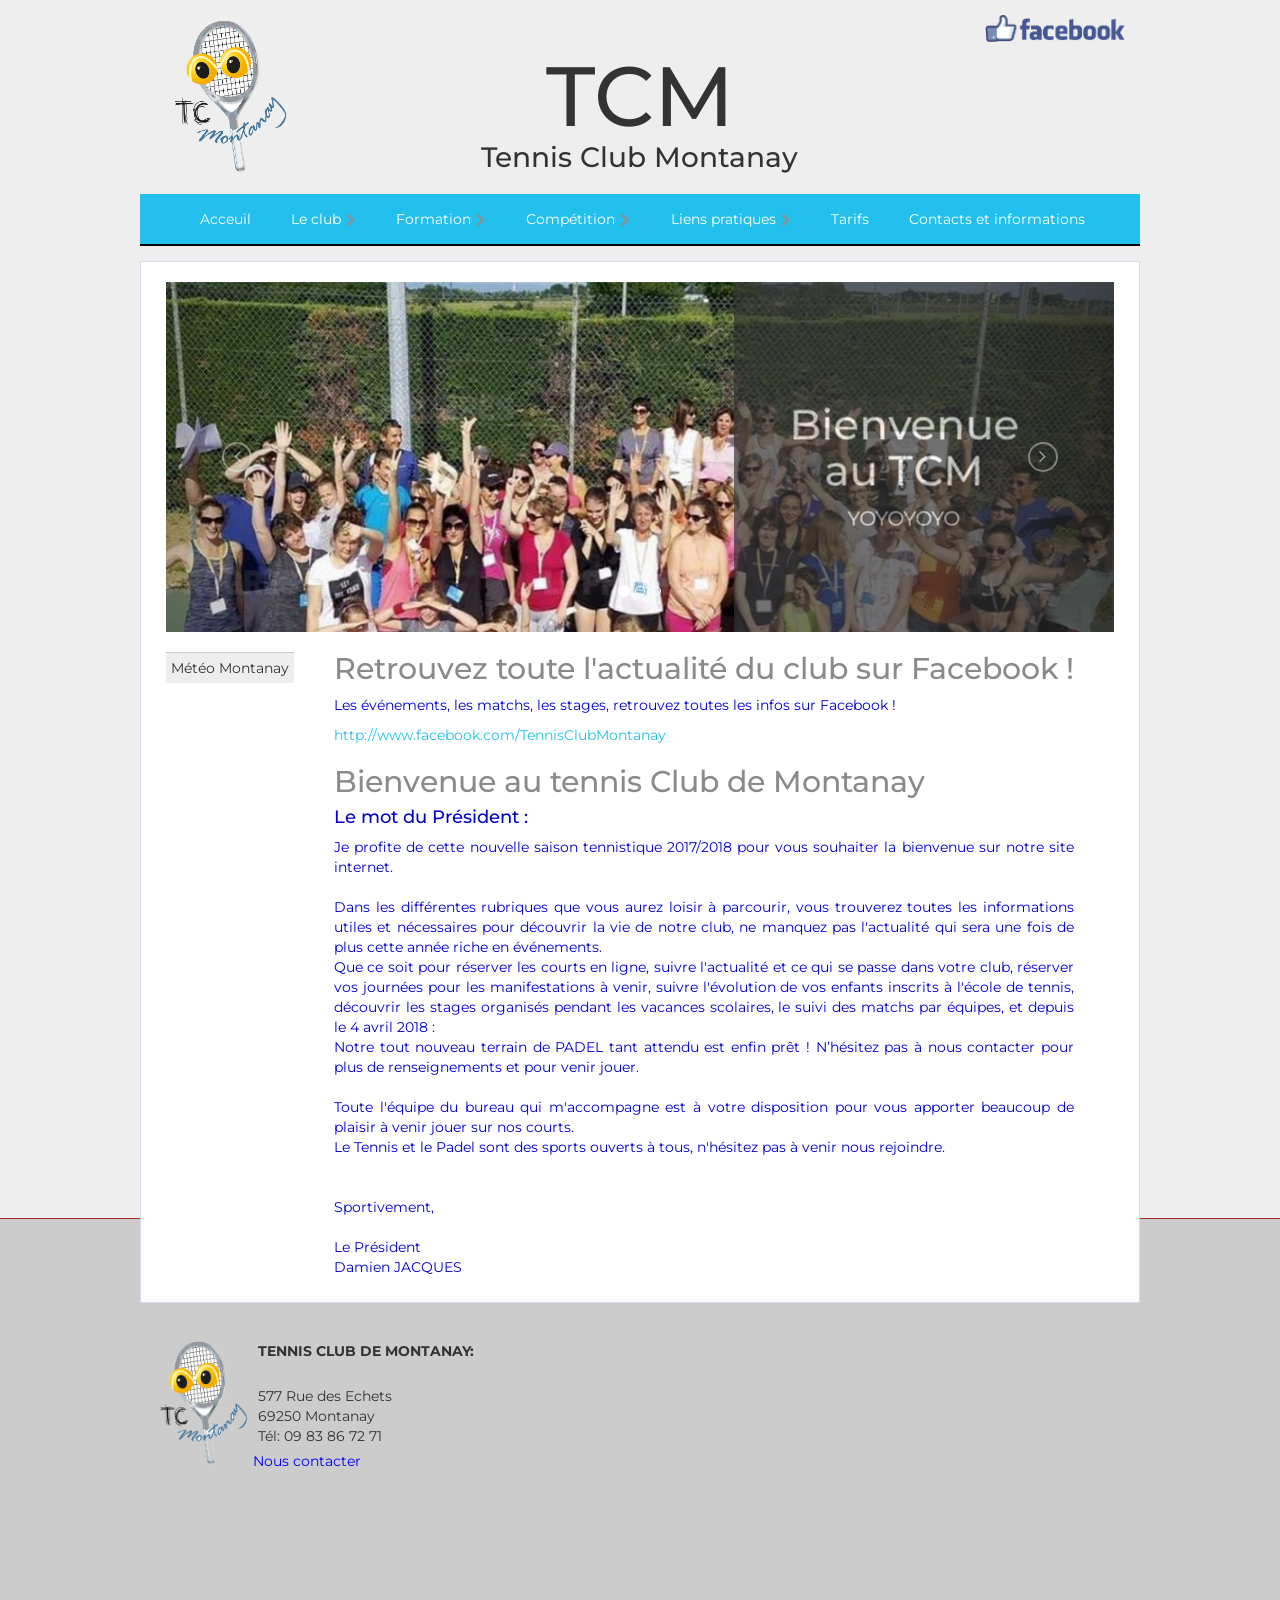
<file: index.html>
<! doctype html>
<html>
  <head>
    <meta charset="UTF-8" />
    <title>Tennis Club de Montanay</title>
    <link rel="icon" href="logotc.png" />                                       <!-- Logo site -->
    <link rel="stylesheet" href="style.css" />
    <link rel="stylesheet" href="style4.css" />
    <link href="https://fonts.googleapis.com/css?family=Montserrat" rel="stylesheet">
    <meta name="description" content="Site officiel du Tennis Club de Montanay.
    Retrouvez ici toutes les informations relatives à notre club" />
  </head>

  <body>
    <div id="background-color">
      <header>
        <!-- !!!!!!!!!!!!!!!!!!! -->
          <!-- banniere de la page -->
          <!-- !!!!!!!!!!!!!!!!!!! -->
       <div id="banniere">
         <a href="acceuil.html">
           <img src="logotc.png" alt="logo du site"  id="logoclub" />
         </a>
         <div id="nomsite">
           <h1 id="titre">TCM</h1>
           <h2 id="sstitre">Tennis Club Montanay</h2>
         </div>
         <div id="sociaux">
           <a href= "https://www.facebook.com/TennisClubMontanay/" title= "Suivez-nous sur facebook !" target="_blank"><img src="facebook2.png" class="fcb" alt="fcb"/></a>
         </div>
       </div>
       <!-- !!!!!!!!!!!!!!!!!!!!!!! -->
       <!-- fin banniere de la page -->
       <!-- !!!!!!!!!!!!!!!!!!!!!!! -->
       <nav>
        <!-- !!!!!!!!!!!!!!!!!!!!!!! -->
        <!-- Menu horizontal du site -->
        <!-- !!!!!!!!!!!!!!!!!!!!!!! -->
          <ul>
            <li class="menu">
              <a href="acceuil.html">Acceuil</a>
            </li>
            <li class="menu">
              <a href="#">Le club    <img src="right-arrow.png" alt="" class="fleche" /></a>
              <ul class="submenu">
                <li class="second">
                  <a href="actualite.html">Actualités</a>
                </li>
                <li>
                  <a href="#">Installations</a>
                </li>
                <li>
                  <a href="#">Le padel</a>
                </li>
                <li>
                  <a href="#">Le bureau</a>
                </li>
                <li>
                  <a href="#">Vie du club</a>
                </li>
              </ul>
            </li>
            <li class="menu">
              <a href="#">Formation    <img src="right-arrow.png" alt="" class="fleche" /></a>
              <ul class="submenu">
                <li>
                  <a href="#">L'équipe pédagogique</a>
                </li>
                <li>
                  <a href="#">Adulte</a>
                </li>
                <li>
                  <a href="#">Jeune</a>
                </li>
                <li>
                  <a href="#">Cours individuels</a>
                </li>
                <li>
                  <a href="#">Stages</a>
                </li>
              </ul>
            </li>
            <li class="menu">
              <a href="#">Compétition    <img src="right-arrow.png" alt="" class="fleche" />
              </a>
              <ul class="submenu">
                <li>
                  <a href="#">Classements</a>
                </li>
                <li>
                  <a href="#">Equipes</a>
                </li>
              </ul>
            </li>
            <li class="menu">
              <a href="#">Liens pratiques    <img src="right-arrow.png" alt="" class="fleche" /></a>
              <ul class="submenu">
                <li>
                  <a href="https://ballejaune.com/club/tcmontanay" target="_blank">Réservations en ligne</a>
                </li>
                <li>
                  <a href="#">Informations tennis</a>
                </li>
                <li>
                  <a href="#">Partenaires</a>
                </li>
                <li>
                  <a href="https://mon-espace-tennis.fft.fr/recherche/tournois/all?dispatch=afficher" target="_blank">Inscriptions tournois</a>
                </li>
              </ul>
            </li>
            <li>
              <a href="#">Tarifs</a>
            </li>
            <li>
              <a href="contact.html">Contacts et  informations</a>
            </li>
          </ul>
          <!-- !!!!!!!!!!!!!!!!!!!!!!!!!!! -->
          <!-- fin menu horizontal du site -->
          <!-- !!!!!!!!!!!!!!!!!!!!!!!!!!! -->
      </nav>
      </header>


      <!-- !!!!!!!!!!!!!! -->
      <!-- Page d'acceuil -->
      <!-- !!!!!!!!!!!!!! -->
      <section>
        <div class="row">
          <!-- !!!!!!!!!!!!!! -->
          <!-- slider du site -->
          <!-- !!!!!!!!!!!!!! -->
            <!--   this id image-slider is important and it will match on Left and right controls -->
            <div id="image-slider" class="carousel slide" data-ride="carousel">
                <!-- Indicators -->
                <ol class="carousel-indicators">
                    <li data-target="#myCarousel" data-slide-to="0" class="active"></li>
                    <li data-target="#myCarousel" data-slide-to="1"></li>
                    <li data-target="#myCarousel" data-slide-to="2"></li>
                </ol>

                <!-- Wrapper for slides -->
                <div class="carousel-inner">
                    <div class="item active">
                        <!-- here is path of your images where is it in your server and computer-->
                        <img src="slide1.jpg" alt="Bienvenue" style="width:100%;">
                        <div class="title-subtilte">
                            <h3>Bienvenue au TCM</h3>
                            <p>YOYOYOYO</p>
                        </div>
                        <div class="slider-overlay"></div>
                    </div>

                    <div class="item">
                        <!-- here is path of your images where is it in your server and computer-->
                        <img src="slide2.jpg" alt="Chicago" style="width:100%;">
                        <div class="title-subtilte">
                            <h3>Le padel</h3>
                            <p>Venez essayer cette nouvelle activité très ludique au sein de notre club</p>
                        </div>
                        <div class="slider-overlay"></div>
                    </div>

                    <div class="item">
                        <!-- here is path of your images where is it in your server and computer-->
                        <img src="slide3.jpg" alt="New york" style="width:100%;">
                        <div class="title-subtilte">
                            <h3>Make responsive image slider</h3>
                            <p>It is a long established fact that a reader will be distracted by the readable content of a page It is a long established fact that It is a long established fact</p>
                        </div>
                        <div class="slider-overlay"></div>
                    </div>

                </div>

                <!-- Left and right controls -->

                <!-- see this id above i have mention image-slider  -->
                <a class="left carousel-control" href="#image-slider" data-slide="prev">
                    <span class=""><i class="fa fa-angle-left" aria-hidden="true"></i></span>


                </a>
                <a class="right carousel-control" href="#image-slider" data-slide="next">
                    <span class=""><i class="fa fa-angle-right" aria-hidden="true"></i></span>

                </a>
            </div>
            <!-- !!!!!!!!!!!!!!!!!! -->
            <!-- fin slider du site -->
            <!-- !!!!!!!!!!!!!!!!!! -->
        </div>

        <!-- !!!!!!!!!!!!! -->
        <!-- Bandeau météo -->
        <!-- !!!!!!!!!!!!! -->

        <div id="meteo">
          <p>Météo Montanay<br /></p>
          <script charset='UTF-8' src='http://www.meteofrance.com/mf3-rpc-portlet/rest/vignettepartenaire/692840/type/VILLE_FRANCE/size/PORTRAIT_VIGNETTE' type='text/javascript'></script>
        </div>

        <!-- !!!!!!!!!!!!!!!!! -->
        <!-- fin bandeau météo -->
        <!-- !!!!!!!!!!!!!!!!! -->



        <!-- !!!!!!!!!!!!!!!!! -->
        <!-- contenu principal -->
        <!-- !!!!!!!!!!!!!!!!! -->

        <div id="texte">
            <h2>Retrouvez toute l'actualité du club sur Facebook !</h2>

              <p>
                Les événements, les matchs, les stages, retrouvez toutes les infos sur Facebook !
              </p>

              <a href="http://www.facebook.com/TennisClubMontanay" target="_blank"> http://www.facebook.com/TennisClubMontanay</a>

            <h2>Bienvenue au tennis Club de Montanay</h2>

            <h4>Le mot du Président :</h4>

              <p>Je profite de cette nouvelle saison tennistique 2017/2018 pour vous souhaiter la bienvenue sur notre site internet.<br /><br />

              Dans les différentes rubriques que vous aurez loisir à parcourir, vous trouverez toutes les informations utiles et nécessaires pour découvrir la vie de notre club, ne manquez pas l'actualité qui sera une fois de plus cette année riche en événements.<br />
              Que ce soit pour réserver les courts en ligne, suivre l'actualité et ce qui se passe dans votre club, réserver vos journées pour les manifestations à venir, suivre l'évolution de vos enfants inscrits à l'école de tennis, découvrir les stages organisés pendant les vacances scolaires, le suivi des matchs par équipes, et depuis le 4 avril 2018 :<br />
              Notre tout nouveau terrain de PADEL tant attendu est enfin prêt ! N’hésitez pas à nous contacter pour plus de renseignements et pour venir jouer.<br /><br />

              Toute l'équipe du bureau qui m'accompagne est à votre disposition pour vous apporter beaucoup de plaisir à venir jouer sur nos courts.<br />
              Le Tennis et le Padel sont des sports ouverts à tous, n'hésitez pas à venir nous rejoindre.<br /><br /><br />


              Sportivement,<br /><br />

              Le Président<br />
              Damien JACQUES</p>
        </div>
        <!-- !!!!!!!!!!!!!!!!!!!!! -->
        <!-- fin contenu principal -->
        <!-- !!!!!!!!!!!!!!!!!!!!! -->


      </section>
      <!-- !!!!!!!!!!!!!!!!!! -->
      <!-- fin page d'acceuil -->
      <!-- !!!!!!!!!!!!!!!!!! -->


      <!-- !!!!!!!!!!!!!!!!! -->
      <!-- pied de page -->
      <!-- !!!!!!!!!!!!!!!!! -->
      <footer>
        <div id="blankspace"></div>
        <div id="pied">
            <img src="logotc.png" alt="logo du site"  id="logoclub2" />
            <div id="infoclub">
              <p style="font-weight:bold;">TENNIS CLUB DE MONTANAY:</p>
              <p>
                <br />
                577 Rue des Echets <br />
                69250 Montanay <br />
                Tél: 09 83 86 72 71
              </p>
              <a href="contact.html"> Nous contacter </a>
            </div>
        </div>
      </footer>
      <!-- !!!!!!!!!!!!!!!! -->
      <!-- fin pied de page -->
      <!-- !!!!!!!!!!!!!!!! -->



      <link rel="stylesheet" href="https://maxcdn.bootstrapcdn.com/bootstrap/3.3.7/css/bootstrap.min.css">
      <link href="https://maxcdn.bootstrapcdn.com/font-awesome/4.7.0/css/font-awesome.min.css" rel="stylesheet">
      <script src="https://ajax.googleapis.com/ajax/libs/jquery/3.3.1/jquery.min.js"></script>
      <script src="https://maxcdn.bootstrapcdn.com/bootstrap/3.3.7/js/bootstrap.min.js"></script>
    </div>
  </body>
</html>
</file>
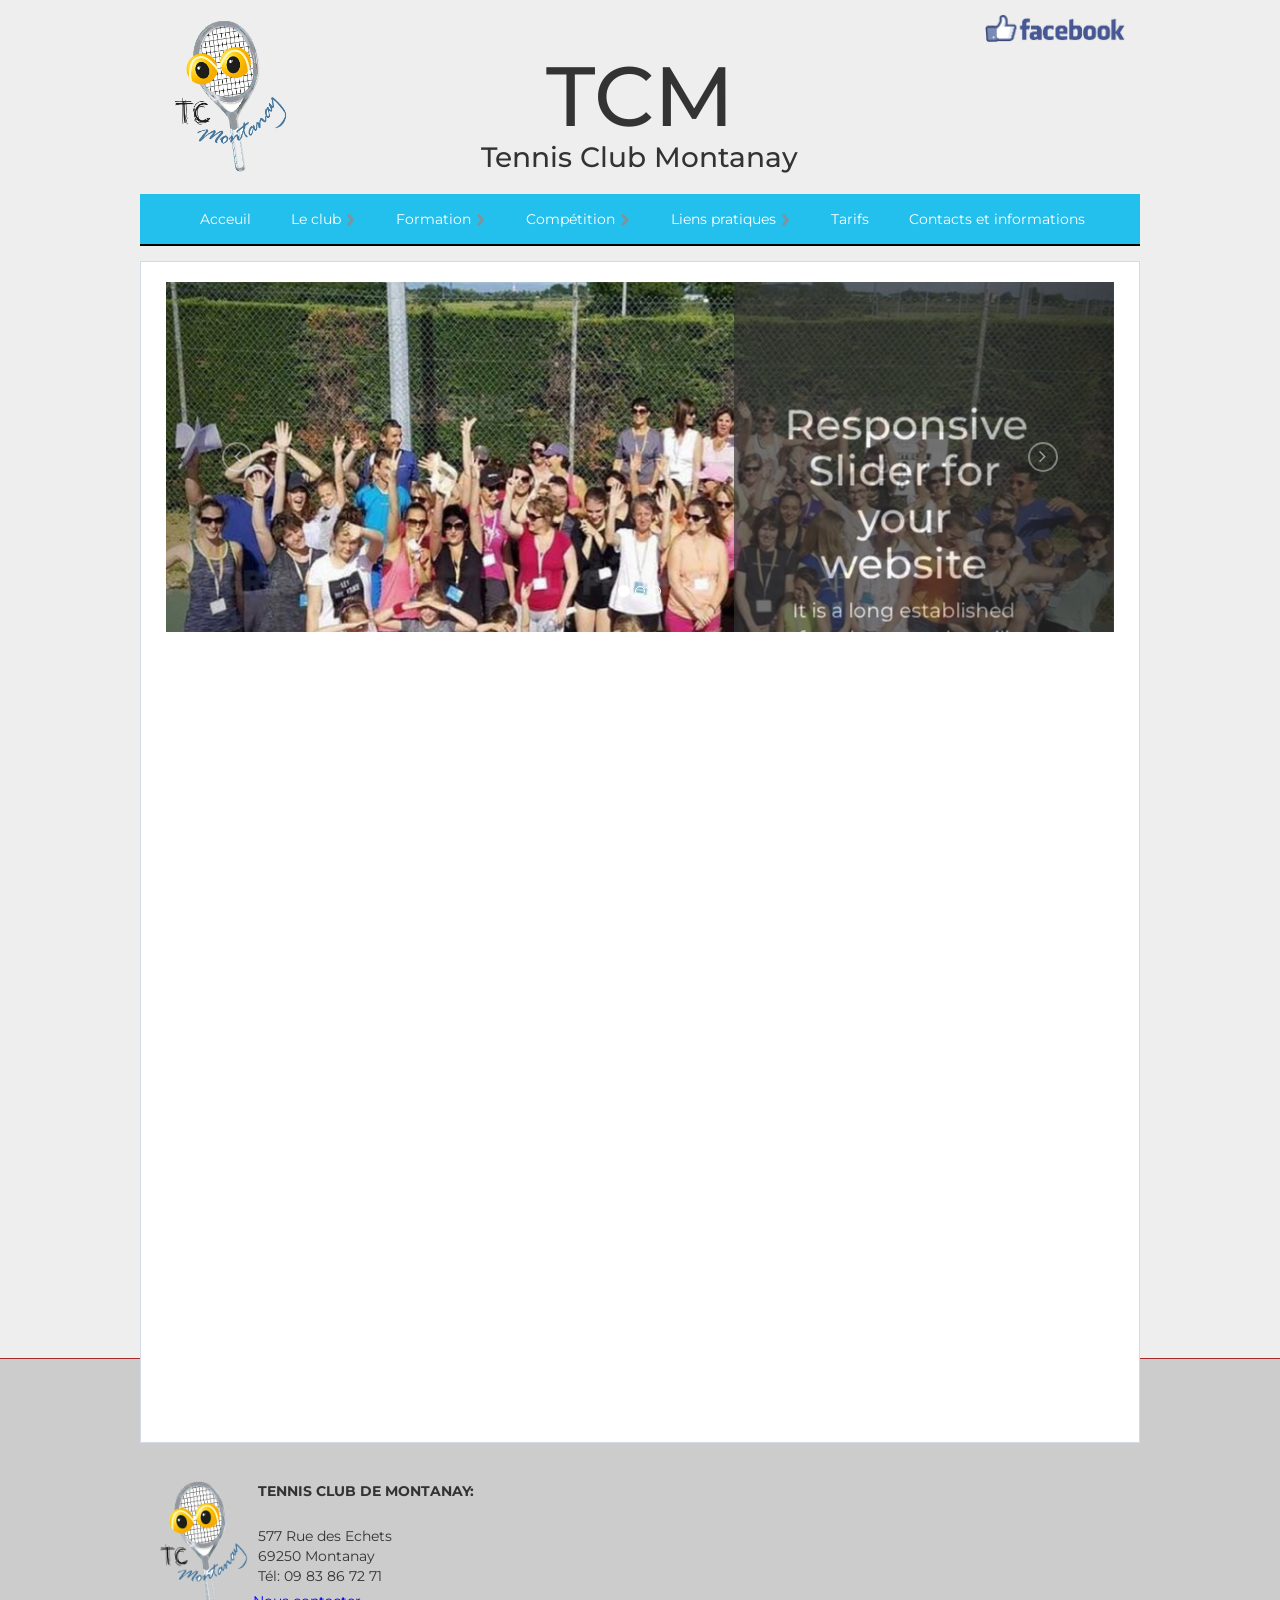
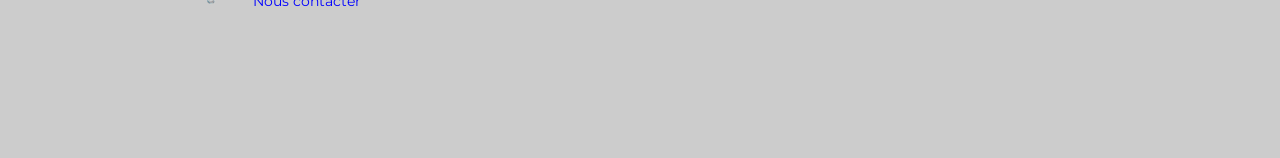
<file: actualite.html>
<! doctype html>
<html>
  <head>
    <meta charset="UTF-8" />
    <title>Tennis Club de Montanay</title>
    <link rel="icon" href="logotc.png" />                                       <!-- Logo site -->
    <link rel="stylesheet" href="style.css" />
    <link rel="stylesheet" href="style4.css" />
    <link href="https://fonts.googleapis.com/css?family=Montserrat" rel="stylesheet">
    <meta name="description" content="Site officiel du Tennis Club de Montanay.
    Retrouvez ici toutes les informations relatives à notre club" />
  </head>

  <body>
    <div id="background-color">
      <header>
        <!-- !!!!!!!!!!!!!!!!!!! -->
          <!-- banniere de la page -->
          <!-- !!!!!!!!!!!!!!!!!!! -->
       <div id="banniere">
         <a href="acceuil.html">
           <img src="logotc.png" alt="logo du site"  id="logoclub" />
         </a>
         <div id="nomsite">
           <h1 id="titre">TCM</h1>
           <h2 id="sstitre">Tennis Club Montanay</h2>
         </div>
         <div id="sociaux">
           <a href= "https://www.facebook.com/TennisClubMontanay/" title= "Suivez-nous sur facebook !" target="_blank"><img src="facebook2.png" class="fcb" alt="fcb"/></a>
         </div>
       </div>
       <!-- !!!!!!!!!!!!!!!!!!!!!!! -->
       <!-- fin banniere de la page -->
       <!-- !!!!!!!!!!!!!!!!!!!!!!! -->
       <nav>
        <!-- !!!!!!!!!!!!!!!!!!!!!!! -->
        <!-- Menu horizontal du site -->
        <!-- !!!!!!!!!!!!!!!!!!!!!!! -->
          <ul>
            <li class="menu">
              <a href="acceuil.html">Acceuil</a>
            </li>
            <li class="menu">
              <a href="#">Le club    <img src="right-arrow.png" alt="" class="fleche" /></a>
              <ul class="submenu">
                <li class="second">
                  <a href="actualite.html">Actualités</a>
                </li>
                <li>
                  <a href="#">Installations</a>
                </li>
                <li>
                  <a href="#">Le padel</a>
                </li>
                <li>
                  <a href="#">Le bureau</a>
                </li>
                <li>
                  <a href="#">Vie du club</a>
                </li>
              </ul>
            </li>
            <li class="menu">
              <a href="#">Formation    <img src="right-arrow.png" alt="" class="fleche" /></a>
              <ul class="submenu">
                <li>
                  <a href="#">L'équipe pédagogique</a>
                </li>
                <li>
                  <a href="#">Adulte</a>
                </li>
                <li>
                  <a href="#">Jeune</a>
                </li>
                <li>
                  <a href="#">Cours individuels</a>
                </li>
                <li>
                  <a href="#">Stages</a>
                </li>
              </ul>
            </li>
            <li class="menu">
              <a href="#">Compétition    <img src="right-arrow.png" alt="" class="fleche" />
              </a>
              <ul class="submenu">
                <li>
                  <a href="#">Classements</a>
                </li>
                <li>
                  <a href="#">Equipes</a>
                </li>
              </ul>
            </li>
            <li class="menu">
              <a href="#">Liens pratiques    <img src="right-arrow.png" alt="" class="fleche" /></a>
              <ul class="submenu">
                <li>
                  <a href="https://ballejaune.com/club/tcmontanay" target="_blank">Réservations en ligne</a>
                </li>
                <li>
                  <a href="#">Informations tennis</a>
                </li>
                <li>
                  <a href="#">Partenaires</a>
                </li>
                <li>
                  <a href="https://mon-espace-tennis.fft.fr/recherche/tournois/all?dispatch=afficher" target="_blank">Inscriptions tournois</a>
                </li>
              </ul>
            </li>
            <li>
              <a href="#">Tarifs</a>
            </li>
            <li>
              <a href="contact.html">Contacts et  informations</a>
            </li>
          </ul>
          <!-- !!!!!!!!!!!!!!!!!!!!!!!!!!! -->
          <!-- fin menu horizontal du site -->
          <!-- !!!!!!!!!!!!!!!!!!!!!!!!!!! -->
      </nav>
      </header>

      <section>
        <div class="row">
          <!-- !!!!!!!!!!!!!! -->
          <!-- slider du site -->
          <!-- !!!!!!!!!!!!!! -->
            <!--   this id image-slider is important and it will match on Left and right controls -->
            <div id="image-slider" class="carousel slide" data-ride="carousel">
                <!-- Indicators -->
                <ol class="carousel-indicators">
                    <li data-target="#myCarousel" data-slide-to="0" class="active"></li>
                    <li data-target="#myCarousel" data-slide-to="1"></li>
                    <li data-target="#myCarousel" data-slide-to="2"></li>
                </ol>

                <!-- Wrapper for slides -->
                <div class="carousel-inner">
                    <div class="item active">
                        <!-- here is path of your images where is it in your server and computer-->
                        <img src="slide1.jpg" alt="Los Angeles" style="width:100%;">
                        <div class="title-subtilte">
                            <h3>Responsive Slider for your website</h3>
                            <p>It is a long established fact that a reader will be distracted by the readable content of a page It is a long established fact that</p>
                        </div>
                        <div class="slider-overlay"></div>
                    </div>

                    <div class="item">
                        <!-- here is path of your images where is it in your server and computer-->
                        <img src="slide2.jpg" alt="Chicago" style="width:100%;">
                        <div class="title-subtilte">
                            <h3>Web development with security</h3>
                            <p>It is a long established fact that a reader will be distracted by the rIt is a long established fact that</p>
                        </div>
                        <div class="slider-overlay"></div>
                    </div>

                    <div class="item">
                        <!-- here is path of your images where is it in your server and computer-->
                        <img src="slide3.jpg" alt="New york" style="width:100%;">
                        <div class="title-subtilte">
                            <h3>Make responsive image slider</h3>
                            <p>It is a long established fact that a reader will be distracted by the readable content of a page It is a long established fact that It is a long established fact</p>
                        </div>
                        <div class="slider-overlay"></div>
                    </div>

                </div>

                <!-- Left and right controls -->

                <!-- see this id above i have mention image-slider  -->
                <a class="left carousel-control" href="#image-slider" data-slide="prev">
                    <span class=""><i class="fa fa-angle-left" aria-hidden="true"></i></span>


                </a>
                <a class="right carousel-control" href="#image-slider" data-slide="next">
                    <span class=""><i class="fa fa-angle-right" aria-hidden="true"></i></span>

                </a>
            </div>
            <!-- !!!!!!!!!!!!!!!!!! -->
            <!-- fin slider du site -->
            <!-- !!!!!!!!!!!!!!!!!! -->
        </div>
        <p>
          <br />
          <br />
          <br />
          <br />
          <br />
          <br />
          <br />
          <br />
          <br />
          <br />
          <br />
          <br />
          <br />
          <br />
          <br />
          <br />
          <br />
          <br />
          <br />
          <br />
          <br />
          <br />
          <br />
          <br />
          <br />
          <br />
          <br />
          <br />
          <br />
          <br />
          <br />
          <br />
          <br />
          <br />
          <br />
          <br />
          <br />
          <br />
          <br />

        </p>
      </section>


      <!-- !!!!!!!!!!!!!!!!! -->
      <!-- pied de page -->
      <!-- !!!!!!!!!!!!!!!!! -->
      <footer>
        <div id="blankspace"></div>
        <div id="pied">
            <img src="logotc.png" alt="logo du site"  id="logoclub2" />
            <div id="infoclub">
              <p style="font-weight:bold;">TENNIS CLUB DE MONTANAY:</p>
              <p>
                <br />
                577 Rue des Echets <br />
                69250 Montanay <br />
                Tél: 09 83 86 72 71
              </p>
              <a href="contact.html"> Nous contacter </a>
            </div>
        </div>
      </footer>
      <!-- !!!!!!!!!!!!!!!! -->
      <!-- fin pied de page -->
      <!-- !!!!!!!!!!!!!!!! -->



      <link rel="stylesheet" href="https://maxcdn.bootstrapcdn.com/bootstrap/3.3.7/css/bootstrap.min.css">
      <link href="https://maxcdn.bootstrapcdn.com/font-awesome/4.7.0/css/font-awesome.min.css" rel="stylesheet">
      <script src="https://ajax.googleapis.com/ajax/libs/jquery/3.3.1/jquery.min.js"></script>
      <script src="https://maxcdn.bootstrapcdn.com/bootstrap/3.3.7/js/bootstrap.min.js"></script>
    </div>
  </body>
</html>
</file>
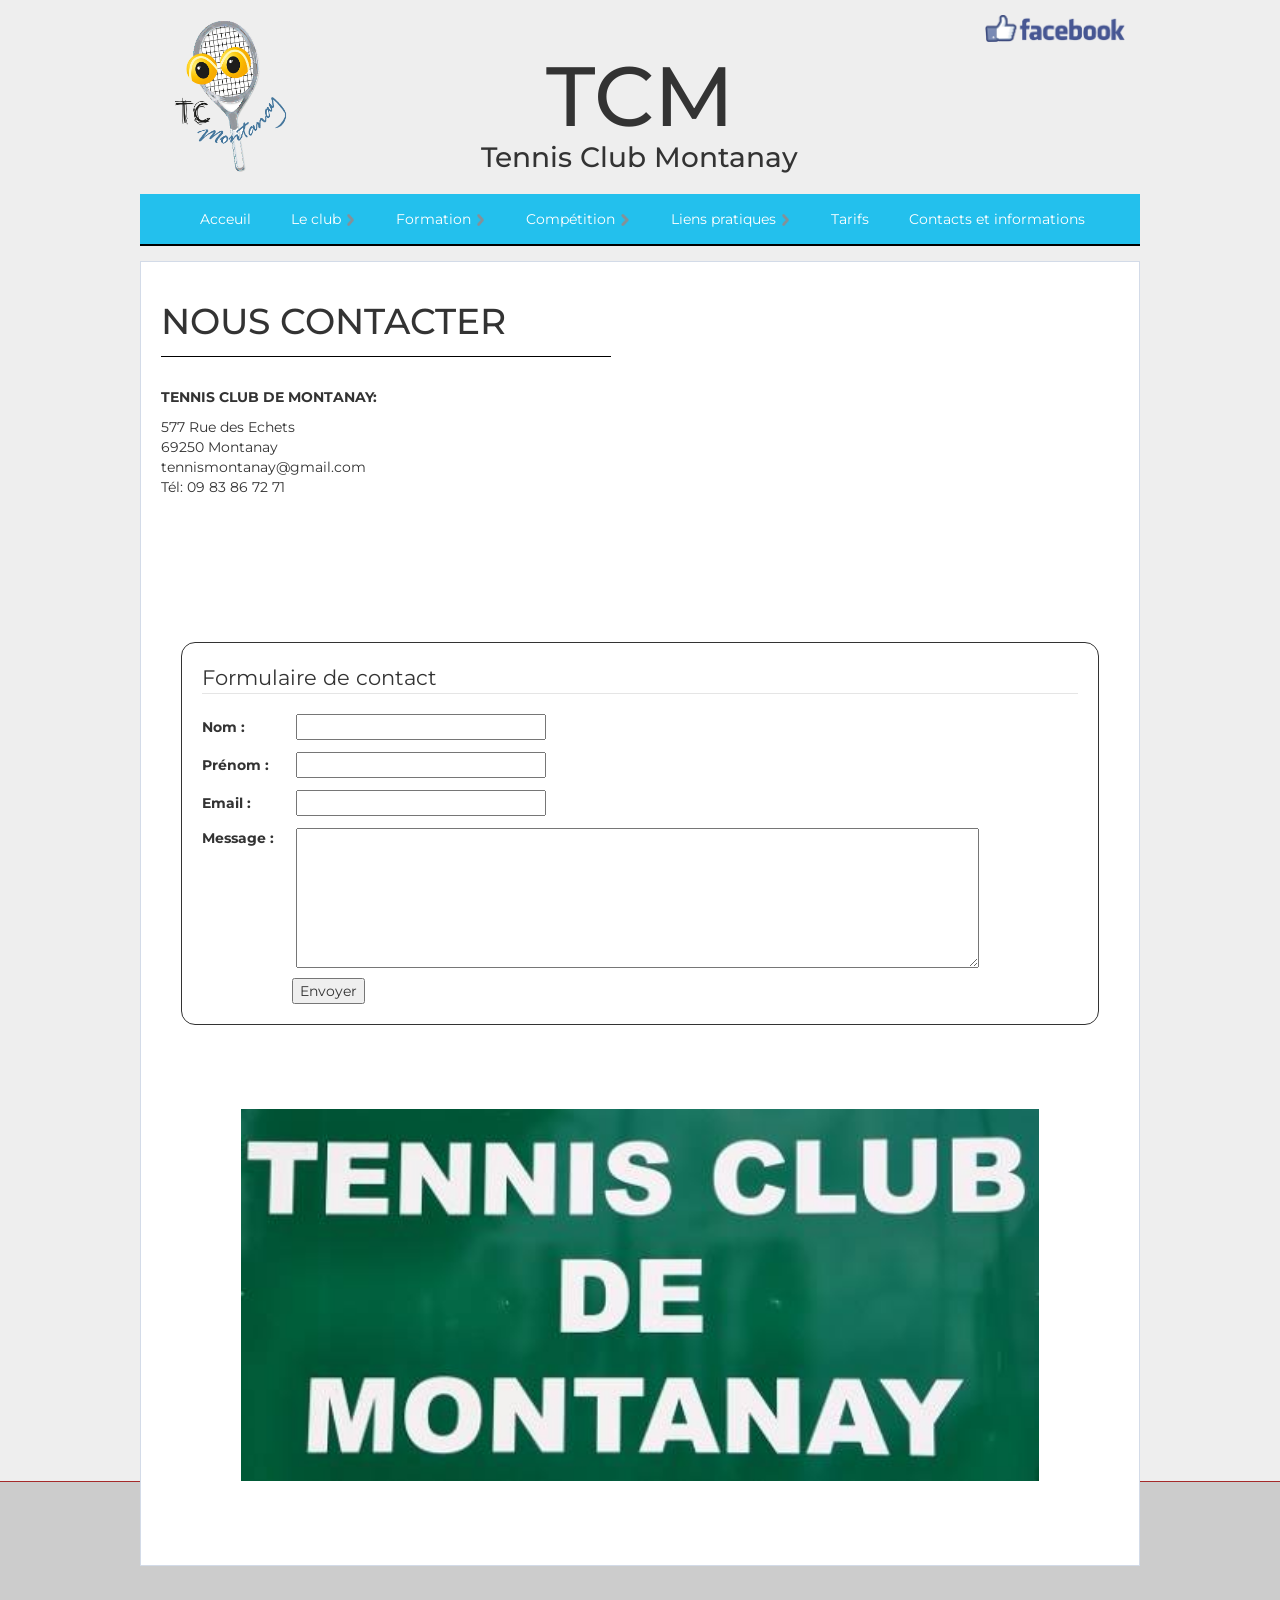
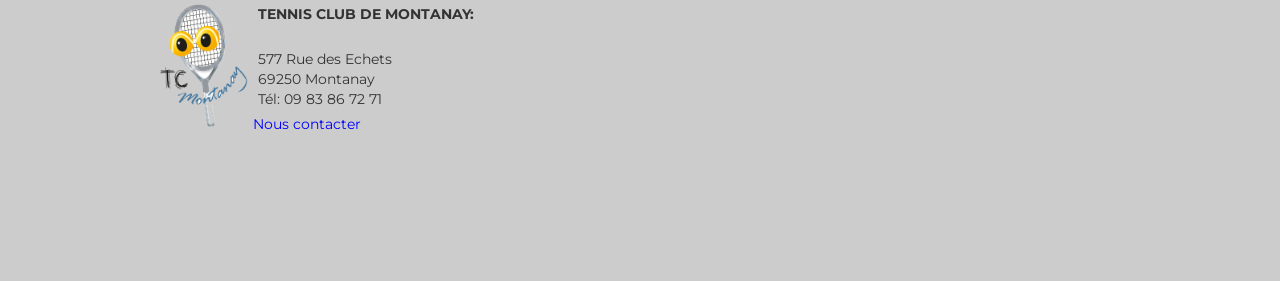
<file: contact.html>
<! doctype html>
<html>
  <head>
    <meta charset="UTF-8" />
    <title>Tennis Club de Montanay</title>
    <link rel="icon" href="logotc.png" />                                       <!-- Logo site -->
    <link rel="stylesheet" href="style.css" />
    <link rel="stylesheet" href="stylecontact.css" />
    <link rel="stylesheet" href="style4.css" />
    <link href="https://fonts.googleapis.com/css?family=Montserrat" rel="stylesheet">
    <meta name="description" content="Site officiel du Tennis Club de Montanay.
    Retrouvez ici toutes les informations relatives à notre club" />
  </head>

  <body>
    <div id="background-color">
      <header>
          <!-- !!!!!!!!!!!!!!!!!!! -->
          <!-- banniere de la page -->
          <!-- !!!!!!!!!!!!!!!!!!! -->
       <div id="banniere">
         <a href="acceuil.html">
           <img src="logotc.png" alt="logo du site"  id="logoclub" />
         </a>
         <div id="nomsite">
           <h1 id="titre">TCM</h1>
           <h2 id="sstitre">Tennis Club Montanay</h2>
         </div>
         <div id="sociaux">
           <a href= "https://www.facebook.com/TennisClubMontanay/" title= "Suivez-nous sur facebook !" target="_blank"><img src="facebook2.png" class="fcb" alt="fcb"/></a>
         </div>
       </div>
       <!-- !!!!!!!!!!!!!!!!!!!!!!! -->
       <!-- fin banniere de la page -->
       <!-- !!!!!!!!!!!!!!!!!!!!!!! -->
       <nav>
        <!-- !!!!!!!!!!!!!!!!!!!!!!! -->
        <!-- Menu horizontal du site -->
        <!-- !!!!!!!!!!!!!!!!!!!!!!! -->
          <ul>
            <li class="menu">
              <a href="acceuil.html">Acceuil</a>
            </li>
            <li class="menu">
              <a href="#">Le club    <img src="right-arrow.png" alt="" class="fleche" /></a>
              <ul class="submenu">
                <li class="second">
                  <a href="actualite.html">Actualités</a>
                </li>
                <li>
                  <a href="#">Installations</a>
                </li>
                <li>
                  <a href="#">Le padel</a>
                </li>
                <li>
                  <a href="#">Le bureau</a>
                </li>
                <li>
                  <a href="#">Vie du club</a>
                </li>
              </ul>
            </li>
            <li class="menu">
              <a href="#">Formation    <img src="right-arrow.png" alt="" class="fleche" /></a>
              <ul class="submenu">
                <li>
                  <a href="#">L'équipe pédagogique</a>
                </li>
                <li>
                  <a href="#">Adulte</a>
                </li>
                <li>
                  <a href="#">Jeune</a>
                </li>
                <li>
                  <a href="#">Cours individuels</a>
                </li>
                <li>
                  <a href="#">Stages</a>
                </li>
              </ul>
            </li>
            <li class="menu">
              <a href="#">Compétition    <img src="right-arrow.png" alt="" class="fleche" />
              </a>
              <ul class="submenu">
                <li>
                  <a href="#">Classements</a>
                </li>
                <li>
                  <a href="#">Equipes</a>
                </li>
              </ul>
            </li>
            <li class="menu">
              <a href="#">Liens pratiques    <img src="right-arrow.png" alt="" class="fleche" /></a>
              <ul class="submenu">
                <li>
                  <a href="https://ballejaune.com/club/tcmontanay" target="_blank">Réservations en ligne</a>
                </li>
                <li>
                  <a href="#">Informations tennis</a>
                </li>
                <li>
                  <a href="#">Partenaires</a>
                </li>
                <li>
                  <a href="https://mon-espace-tennis.fft.fr/recherche/tournois/all?dispatch=afficher" target="_blank">Inscriptions tournois</a>
                </li>
              </ul>
            </li>
            <li>
              <a href="#">Tarifs</a>
            </li>
            <li>
              <a href="#">Contacts et  informations</a>
            </li>
          </ul>
          <!-- !!!!!!!!!!!!!!!!!!!!!!!!!!! -->
          <!-- fin menu horizontal du site -->
          <!-- !!!!!!!!!!!!!!!!!!!!!!!!!!! -->
      </nav>
      </header>

      <section>
        <div class="presclub">
          <div class="coordonnees">
            <h1> NOUS CONTACTER</h1><br />
            <p style="font-weight:bold;">TENNIS CLUB DE MONTANAY:</p>
            <p>
              577 Rue des Echets <br />
              69250 Montanay <br />
              tennismontanay@gmail.com<br />
              Tél: 09 83 86 72 71
            </p>
          </div>
          <div class="maps">
            <iframe src="https://www.google.com/maps/embed?pb=!1m14!1m8!1m3!1d22218.18440341336!2d4.852329!3d45.8858518!3m2!1i1024!2i768!4f13.1!3m3!1m2!1s0x47f4960cdfd55e9b%3A0xa0d229bb7e723805!2sTennis+Club+Montanay!5e0!3m2!1sfr!2sfr!4v1543007859468" width="450" height="300" frameborder="0" style="border:0" allowfullscreen></iframe>
          </div>
        </div>
        <form action="traitement.html" method="post">
          <fieldset>
            <legend>Formulaire de contact</legend>
            <div>
              <label for="nom">Nom :</label>
              <input type="text" id="nom" name="user_name" >
            </div>
            <div>
              <label for="prenom">Prénom :</label>
              <input type="text" id="prenom" name="user_firstname" >
            </div>
            <div>
              <label for="email">Email :</label>
              <input type="text" id="email" name="user_email" >
            </div>
            <div>
              <label for="message">Message :</label>
              <textarea id="message" name="user_message"></textarea>
            </div>
            <div class="button">
              <button type="submit" name="button">Envoyer</button>
            </div>
          </fieldset>
        </form>
        <img src="affiche tc titre.jpg" alt="Chicago" style="display: block; width:80%; margin: 6em auto;">

      </section>



      <!-- !!!!!!!!!!!!!!!!! -->
      <!-- pied de page -->
      <!-- !!!!!!!!!!!!!!!!! -->
      <footer>
        <div id="blankspace"></div>
        <div id="pied">
            <img src="logotc.png" alt="logo du site"  id="logoclub2" />
            <div id="infoclub">
              <p style="font-weight:bold;">TENNIS CLUB DE MONTANAY:</p>
              <p>
                <br />
                577 Rue des Echets <br />
                69250 Montanay <br />
                Tél: 09 83 86 72 71
              </p>
              <a href="contact.html"> Nous contacter </a>
            </div>
        </div>
      </footer>
      <!-- !!!!!!!!!!!!!!!! -->
      <!-- fin pied de page -->
      <!-- !!!!!!!!!!!!!!!! -->



      <link rel="stylesheet" href="https://maxcdn.bootstrapcdn.com/bootstrap/3.3.7/css/bootstrap.min.css">
      <link href="https://maxcdn.bootstrapcdn.com/font-awesome/4.7.0/css/font-awesome.min.css" rel="stylesheet">
      <script src="https://ajax.googleapis.com/ajax/libs/jquery/3.3.1/jquery.min.js"></script>
      <script src="https://maxcdn.bootstrapcdn.com/bootstrap/3.3.7/js/bootstrap.min.js"></script>
    </div>
  </body>
</html>
</file>
<file: style.css>
html, body {                      /* remise margin et padding 0 + couleur de fond */
  margin: 0;
  padding: 0;
  background: #eee;
}


#background-color {             /* block pour la couleur de font */
  margin: 0;
  padding: 0;
  display: block;
  width: 100%;
  height: 100%;
  background: #eee;
}

header {                       /* On définit la taille du header */
  width: 1000px;
  margin: 0 auto;
}


#banniere {
  width: 100%;
  margin: auto;
  display: flex;
  justify-content: space-between;

}

#logoclub {                       /* Logo du club dans la banière */
    /*flex: 1;*/
    margin: 1em 0 1em 2em;
    width: 9em;

}

#nomsite {                        /* Block où on retrouve titre et sous titre du site */
    display: flex;
    flex-direction: column;
    text-align: center;
    font-family: 'Montserrat', sans-serif;
    padding-top: 30px;
}

#titre {
    margin-bottom: 0;
    font-size: 6em;
}

#sstitre {
    margin-top: 0;
    font-size: 2em;
}

.fcb {                        /* Logo facebook */
  width: 10em;
  margin: 15px 15px 0 0;
}

.fleche {                     /* Fleches du menu déroulant */
  height: 0.8em;
}


nav {                         /* On définit le bandeau du menu de navigation */
  width: 100%;
  background-color: #23C0ED;
  border-bottom: 0.2em solid #000;
  align-items: center;
  font-family: 'Montserrat', sans-serif;
}

nav > ul {
  margin: auto;
  padding: auto;
  width: 1000px;
  display: block;
}

nav > ul::after {
  content: "";
  display: block;
  clear: both;
}

nav > ul >li {
  float: left;
}

nav > ul > li > a {
  padding: 15px 20px;
  color: #fff;
}

nav li {
  list-style-type: none;
}

.submenu {
  display: none;
}

nav a {
  display: inline-block;
  text-decoration: none;
}

nav a:hover {
  background: #fff;
  color: #23C0ED;
  transition: 0.3s;
  text-decoration: none;
}

nav li:hover .submenu {
  display: block;
  position: absolute;
  padding: 0px;
  z-index: 1000;
  background-color: #333333;
}

nav li:hover .fleche {
  transform: rotate(90deg);
  transition: 0.3s;
}

.submenu {                      /* Bordures supérieurs et inférieures bleues des sous menus verticaux */
  /*margin-top: 0.2em;*/
  border-bottom: 6px solid #23C0ED;
  border-top: 6px solid #23C0ED;
}

.submenu li a {
  padding: 10px 30px;
  margin: 6px;
  font-size: 13px;
  width: 200px;
  text-decoration: none;
  color: #fff;
}

.submenu  a:hover {
  width: 200px;
  color: #fff;
  background: #23C0ED;
  margin: 6px;

}

section {                       /* On définit la section dans laquelle sera le principal contenu de la page */
  width: 1000px;
  position: relative;
  /*height: 100%;*/
  margin: 15px auto;
  background: #fff;
  border: 1px solid #d3dbe8;
  z-index: 500;
  display: block;
}

section p {


}

#meteo {                      /* Widget meteo */
  margin: 0px -15px;
  padding: 0px 40px;
  display: inline-block;
  position: relative;
  float: left;
  /*border: 1px solid black;*/
  font-family: 'Montserrat', sans-serif;
  text-align: center;

}

#meteo > p {
  display: block;
  padding: auto;
  border-top: 1px solid #ccc;
  padding: 5px;
  margin: auto;
  background: #eee;
}

#texte {                      /* Texte principal de notre section */

  display: inline-block;
  position: relative;
  margin: -20px 0px 15px 0px;;
  padding: 0px 15px;
  width: 770px;
  text-align: justify;
  font-family: 'Montserrat', sans-serif;


}

#texte h2 {
  color: #8A8A8A;

  /*font-weight: bold;*/
}

#texte h4 {
  color: #0000CD;

}

#texte p {
  color: #0000CD;
}

#texte a {
  text-decoration: none;
  color: #23C0ED;
}

#texte a:hover {
  color: #000;
}

footer {
  width: 100%;
  display: block;
  position: relative;
  background: #ccc;
  height: 400px;
  margin-top: -100px;
  bottom: 0px;
}

#blankspace {
  height: 100px;
  background: #ccc;
  border-top: 1px solid brown;
}

#pied {
  width: 1000px;
  position: relative;
  margin:15px auto;
  padding: 3px 15px;
  display: flex;
  font-family: 'Montserrat', sans-serif;

}

#infoclub p {
  margin: 5px;
}

#infoclub a {
  text-decoration: none;
  color: blue;
}

#infoclub a:hover {
  color: #fff;
}

#logoclub2 {
  width: 7em;
}
</file>
<file: style4.css>
/*
    Created on : Sep 18, 2017, 7:02:46 PM
    Author     : Tech. Rudranshi(Krishna rathor)
    Donate: donate for making such free videos  -  https://www.paypal.me/GajanandRathor
    Email: questions@krishnarthor.com
*/



.carousel-inner {
  height: 350px;
}

.row {
  padding: 20px 40px;
}

.title-subtilte{
    color: #fff;
    position: absolute;
    width: 40%;
    height: 100%;
    top: 50%;
    z-index: 1!important;
    left: 80%;
    text-align: center;
    transform: translate(-50%, -50%);
    background: #333;
    display: block;
    padding: 100px 90px 200px 50px;
    opacity: 0.68;
    font-family: 'Montserrat', sans-serif;

}


.title-subtilte h3{
    font-size: 3em;
    font-family: sans-serif;
    font-family: 'Montserrat', sans-serif;
}

.title-subtilte p{
    font-size: 20px;
}


.slider-overlay{
    position: absolute;
    width: 100%;
    height: 100%;
    z-index: 0;
    background: rgba(0, 0, 0, 0);
    top: 0;

}

/*.carousel-control{
    top: 50%;
}*/

.carousel-control span i{
    font-size: 20px;
    width: 30px;
    padding: 2px;
    height: 30px;
    border-radius: 50%;
    border: 2px solid #ccc;
    margin-top: 160px;
}


/*for making responsive */
@media only screen and (max-width: 500px) {

    .title-subtilte{
        text-align:left;
        width: 76%;
    }

    .title-subtilte h3{
        font-size: 1.5em;
        font-family: sans-serif;
    }

    .title-subtilte p{
        font-size: 10px;
    }
}
</file>
<file: stylecontact.css>
.presclub {
  display: inline-block;
  position: relative;
  font-family: 'Montserrat', sans-serif;
  margin: 20px;
  width: 960px;
  display: flex;
  justify-content: space-between;
}

.coordonnees {
  width: 450px;
}

.maps {
  display: inline-block;
  position: relative;
}

.coordonnees h1 {
  padding-bottom: 15px;
  border-bottom: 1px solid black;
}

form {
  margin: 60px 40px;
  padding: 20px;
  border: 1px solid;
  border-radius: 1em;
  font-family: 'Montserrat', sans-serif;
}

form div + div {
  margin-top: 10px;
}

label {
  width: 90px;
}

input {
  width: 250px;
  box-sizing: border-box;
}

textarea {
  width: 78%;
  max-width: 88%;
  box-sizing: border-box;
  vertical-align: top;
  height: 10em;
}

input:focus, textarea:focus {
  border-color: #000;
}

.button {
  padding-left: 90px;
}
</file>
